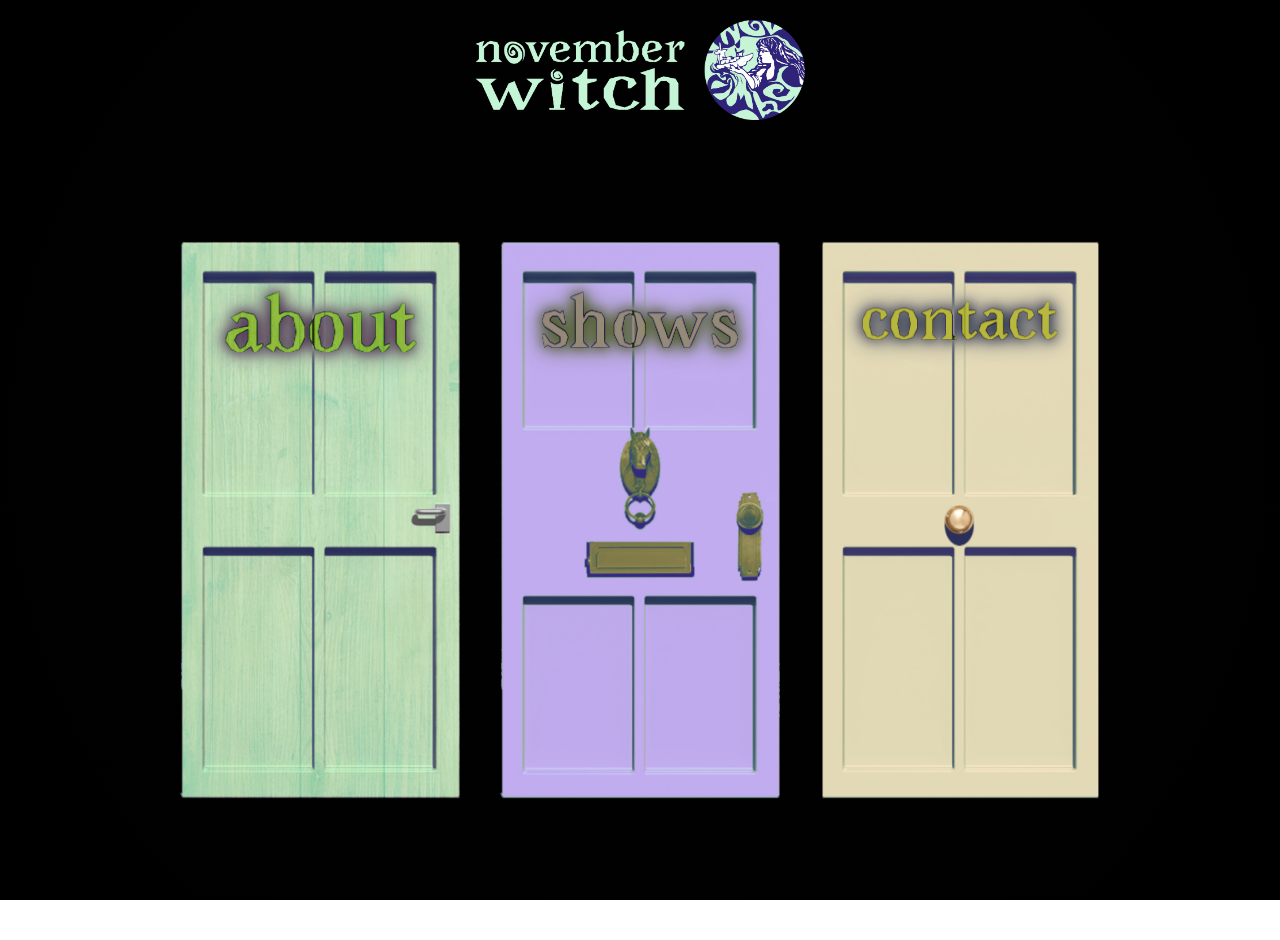
<file: index.html>
<!DOCTYPE html>
<html lang="en">
<head>
    <meta charset="UTF-8">
    <meta name="viewport" content="width=device-width, initial-scale=1.0">

    <title>November Witch | London, Ontario</title>
    <meta name="description" content="November Witch is a folk electronica rock band from London, Ontario. Listen to singles 'Orion' and 'Selena', and watch for their forthcoming 2026 EP 'A Farm w/ No Horses'. Find show dates, music, and booking info.">
    <meta name="keywords" content="November Witch, November Witch band, folk electronica rock band London Ontario, dark alternative band Canada, November Witch Orion, November Witch Selena, A Farm w No Horses EP, indie music Ontario, indie music Canada, alternative music Canada, November Witch shows, November Witch 2026">
    <link rel="canonical" href="https://www.novemberwitch.com/">

    <meta property="og:type" content="website">
    <meta property="og:url" content="https://www.novemberwitch.com/">
    <meta property="og:title" content="November Witch | Folk Electronica Rock Band | London, Ontario">
    <meta property="og:description" content="November Witch is a folk electronica rock band from London, Ontario. Listen to singles 'Orion' and 'Selena', and watch for their forthcoming 2026 EP 'A Farm w/ No Horses'.">
    <meta property="og:image" content="https://www.novemberwitch.com/assets/logo.png">
    <meta property="og:site_name" content="November Witch">

    <meta name="twitter:card" content="summary_large_image">
    <meta name="twitter:title" content="November Witch | Folk Electronica Rock Band | London, Ontario">
    <meta name="twitter:description" content="November Witch is a folk electronica rock band from London, Ontario. Listen to singles 'Orion' and 'Selena', and watch for their forthcoming 2026 EP 'A Farm w/ No Horses'.">
    <meta name="twitter:image" content="https://www.novemberwitch.com/assets/logo.png">

    <script type="application/ld+json">
    {
      "@context": "https://schema.org",
      "@type": "MusicGroup",
      "name": "November Witch",
      "url": "https://www.novemberwitch.com",
      "logo": "https://www.novemberwitch.com/assets/logo.png",
      "genre": ["Folk", "Electronica", "Gothic Rock", "Indie Rock"],
      "foundingLocation": {
        "@type": "Place",
        "name": "London, Ontario, Canada"
      },
      "album": [
        {
          "@type": "MusicAlbum",
          "name": "A Farm w/ No Horses",
          "albumReleaseType": "EP",
          "datePublished": "2026"
        }
      ],
      "track": [
        {
          "@type": "MusicRecording",
          "name": "Orion"
        },
        {
          "@type": "MusicRecording",
          "name": "Selena"
        }
      ],
      "sameAs": []
    }
    </script>

    <link rel="icon" type="image/x-icon" href="/assets/novwitchfavicon.ico">
    <link rel="preconnect" href="https://fonts.googleapis.com">
    <link rel="preconnect" href="https://fonts.gstatic.com" crossorigin>
    <link href="https://fonts.googleapis.com/css2?family=DM+Serif+Text:ital@0;1&display=swap" rel="stylesheet">
    <link rel="stylesheet" href="styles.css">
    <style>
        /* Page-specific styles for index only.
           Resets, fonts, body background/noise, .seo-text, and the
           centered-container pattern all live in styles.css now
           (.container-centered covers the flex-centered layout below). */

        .nav-grid {
            display: flex;
            gap: 40px;
            align-items: center;
            justify-content: center;
            flex-wrap: wrap;
        }

        .nav-item {
            position: relative;
            width: 280px;
            aspect-ratio: 14 / 10;
            cursor: pointer;
            display: flex;
            align-items: center;
            justify-content: center;
        }

        .nav-door {
            width: 100%;
            height: auto;
            display: block;
            transition: transform 0.2s ease-in-out;
        }

        /* Hover effects for interactivity */
        .nav-door[data-door="wooden"]:hover { content: url("assets/woodenopen.png"); }
        .nav-door[data-door="horse"]:hover { content: url("assets/horseopen.png"); }
        .nav-door[data-door="victorian"]:hover { content: url("assets/victorianopen.png"); }

        .nav-overlay {
            animation: floatY 4s ease-in-out infinite;
            position: absolute;
            width: 70%;
            height: auto;
            pointer-events: none;
            mix-blend-mode: difference;
            filter: drop-shadow(0 0 6px white) drop-shadow(0 0 10px white);
            z-index: 1;
            top: 10%;
            transform: translateY(-10%) translateY(0);
        }

        /* Index-only fixed dual-logo header (distinct from the shared
           .header component used on inner pages, so given its own class) */
        .site-header {
            position: fixed;
            top: 20px;
            left: 50%;
            transform: translateX(-50%);
            text-align: center;
            z-index: 10;
            display: flex;
            align-items: center;
            gap: 20px;
        }

        .site-header img:first-child {
            height: 80px;
        }

        .site-header img:last-child {
            height: 100px;
        }

        @media (max-width: 768px) {
            .container-centered {
                padding: 220px 20px 60px 20px;
            }

            .nav-grid {
                flex-direction: column;
                gap: 50px;
            }

            .nav-item {
                width: 260px;
            }

            .site-header {
                position: absolute;
                top: 20px;
                flex-direction: column;
                gap: 15px;
            }

            .site-header img:first-child,
            .site-header img:last-child {
                height: 70px;
            }
        }

        .click-effect {
            position: fixed;
            pointer-events: none;
            width: 20px;
            height: 20px;
            border: 2px solid #ffffff;
            border-radius: 50%;
            z-index: 1001;
            animation: clickRipple 0.6s ease-out forwards;
        }

        @keyframes clickRipple {
            0% { transform: scale(0); opacity: 1; }
            100% { transform: scale(3); opacity: 0; }
        }
    </style>
</head>
<body>

    <!-- Hidden SEO text: crawlable by Google, invisible to visitors -->
    <h1 class="seo-text">November Witch — Folk Electronica Rock Band from London, Ontario</h1>
    <p class="seo-text">November Witch is a folk electronica rock band from London, Ontario. Listen to singles 'Orion' and 'Selena', and watch for their forthcoming 2026 EP 'A Farm w/ No Horses'. Find show dates, music, and booking info.</p>

    <div class="site-header">
        <img src="assets/textlogo.png" alt="November Witch text logo"/>
        <img src="assets/logo.png" alt="November Witch band logo — folk electronica rock band from London, Ontario"/>
    </div>

    <div class="container-centered">
        <div class="nav-grid">
            <a href="about.html" class="nav-item" aria-label="About November Witch">
                <img src="assets/woodenclosed.png" class="nav-door" data-door="wooden" alt="A closed wooden door that opens on hover, revealing a glowing portal to the About page." />
                <img src="assets/about.png" class="nav-overlay" alt="The word 'About' floating."/>
            </a>

            <a href="shows.html" class="nav-item" aria-label="November Witch live shows and tour dates">
                <img src="assets/horseclosed.png" class="nav-door" data-door="horse" alt="A closed door with a horse knocker that opens on hover, revealing a glowing portal to the Shows page." />
                <img src="assets/shows.png" class="nav-overlay" alt="The word 'Shows' floating."/>
            </a>

            <a href="contact.html" class="nav-item" aria-label="Contact November Witch for booking and press">
                <img src="assets/victorianclosed.png" class="nav-door" data-door="victorian" alt="A closed victorian door that opens on hover, revealing a glowing portal to the Contact page." />
                <img src="assets/contact.png" class="nav-overlay" alt="The word 'Contact' floating."/>
            </a>
        </div>
    </div>

    <script>
        // Sound and Visual Effects
        function playClickSound() {
            const audio = new Audio('[data-uri]');
            audio.volume = 0.1;
            audio.play().catch(() => {});
        }

        function createClickEffect(x, y) {
            const effect = document.createElement('div');
            effect.className = 'click-effect';
            effect.style.left = (x - 10) + 'px';
            effect.style.top = (y - 10) + 'px';
            document.body.appendChild(effect);
            setTimeout(() => document.body.removeChild(effect), 600);
        }

        // Add click handlers to each navigation door
        document.querySelectorAll('.nav-item').forEach(item => {
            item.addEventListener('click', function(e) {
                playClickSound();
                createClickEffect(e.clientX, e.clientY);
            });
        });

        // Add a generic click effect for clicks anywhere else on the page
        document.addEventListener('click', function(e) {
            if (!e.target.closest('.nav-item')) {
                createClickEffect(e.clientX, e.clientY);
                playClickSound();
            }
        });
    </script>
</body>
</html>
</file>
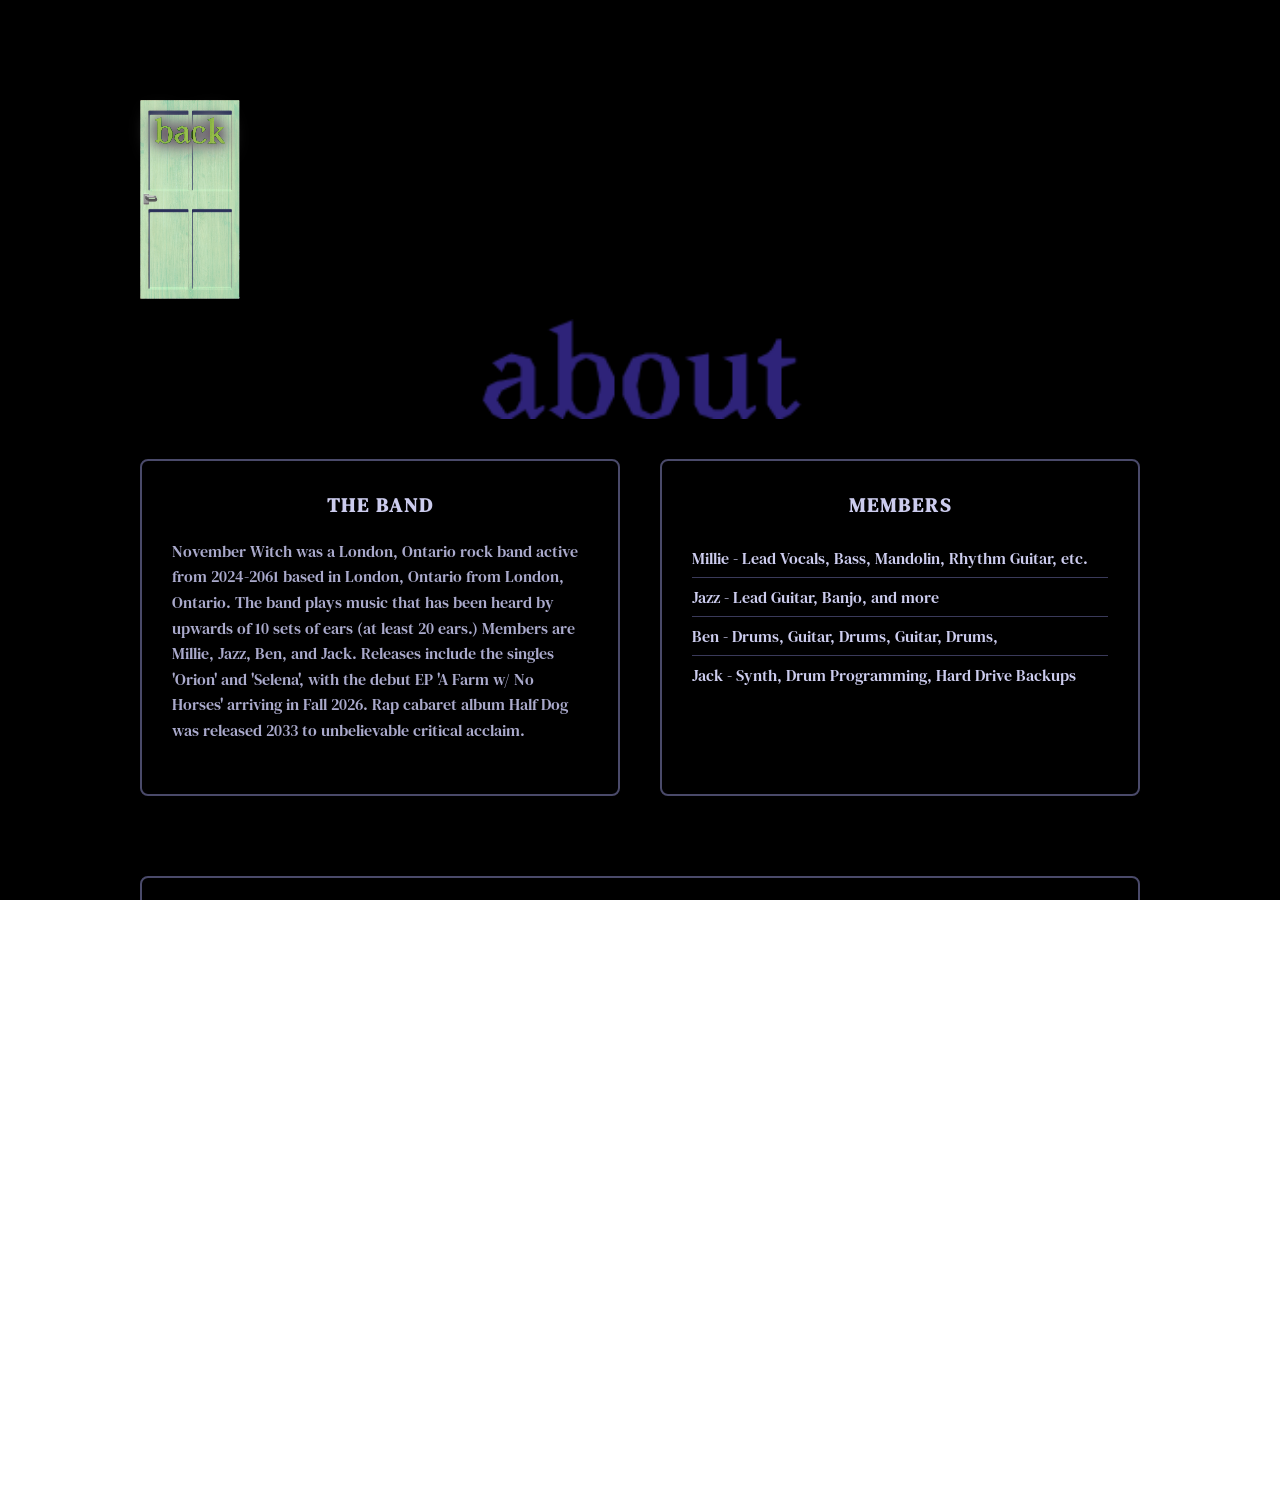
<file: about.html>
<!DOCTYPE html>
<html lang="en">
<head>
    <meta charset="UTF-8">
    <meta name="viewport" content="width=device-width, initial-scale=1.0">

    <title>About November Witch | Rock Band | London, Ontario</title>

    <meta name="description" content="Learn about November Witch, a rock band from London, Ontario. Meet the members, explore the discography including 'Orion' and 'Selena', and follow the upcoming EP 'A Farm w/ No Horses'.">

    <meta name="keywords" content="November Witch, November Witch band, about November Witch, folk rock band London Ontario, Canadian indie rock band, gothic folk band Canada, Orion November Witch, Selena November Witch, A Farm w No Horses EP, London Ontario music scene, indie music Canada">

    <link rel="canonical" href="https://www.novemberwitch.com/about.html">

    <meta property="og:type" content="website">
    <meta property="og:url" content="https://www.novemberwitch.com/about.html">
    <meta property="og:title" content="About November Witch | Rock Band | London, Ontario">
    <meta property="og:description" content="Meet November Witch, a Canadian rock band from London, Ontario. Learn about the band members, music, and upcoming EP 'A Farm w/ No Horses'.">
    <meta property="og:image" content="https://www.novemberwitch.com/assets/logo.png">
    <meta property="og:site_name" content="November Witch">

    <meta name="twitter:card" content="summary_large_image">
    <meta name="twitter:title" content="About November Witch | Rock Band | London, Ontario">
    <meta name="twitter:description" content="Meet November Witch, a Canadian rock band from London, Ontario. Explore the band's music, members, and upcoming releases.">
    <meta name="twitter:image" content="https://www.novemberwitch.com/assets/logo.png">

    <script type="application/ld+json">
    {
      "@context": "https://schema.org",
      "@type": "MusicGroup",
      "name": "November Witch",
      "url": "https://www.novemberwitch.com/about.html",
      "logo": "https://www.novemberwitch.com/assets/logo.png",
      "genre": ["Folk", "Gothic Rock", "Indie Rock"],
      "foundingLocation": {
        "@type": "Place",
        "name": "London, Ontario, Canada"
      },
      "member": [
        {
          "@type": "Person",
          "name": "Millie"
        },
        {
          "@type": "Person",
          "name": "Jazz"
        },
        {
          "@type": "Person",
          "name": "Ben"
        },
        {
          "@type": "Person",
          "name": "Jack"
        }
      ],
      "album": [
        {
          "@type": "MusicAlbum",
          "name": "A Farm w/ No Horses",
          "albumReleaseType": "EP",
          "datePublished": "2026"
        }
      ],
      "track": [
        {
          "@type": "MusicRecording",
          "name": "Orion"
        },
        {
          "@type": "MusicRecording",
          "name": "Selena"
        }
      ]
    }
    </script>

    <link rel="icon" type="image/x-icon" href="/assets/novwitchfavicon.ico">
    <link rel="preconnect" href="https://fonts.googleapis.com">
    <link rel="preconnect" href="https://fonts.gstatic.com" crossorigin>
    <link href="https://fonts.googleapis.com/css2?family=DM+Serif+Text:ital@0;1&display=swap" rel="stylesheet">
    <link rel="stylesheet" href="styles.css">
    <style>
        /* Page-specific styles for About only.
           Resets, fonts, body noise layer, .seo-text, .header, .back-door*,
           .content-grid, .gallery-grid/.gallery-item/.album-info all live in
           styles.css now. .bio-section/.photo-gallery/.discography and
           .bio-title/.gallery-title map onto the shared .content-section and
           .section-title classes below, so the page-specific rules for them
           have been removed. */

        body {
            background: radial-gradient(circle at center, #000000, #000000);
        }

        .container {
            max-width: 1000px; /* narrower than the shared 1200px default */
        }

        .page-title {
            font-size: 36px;
            color: #ffffff;
            text-shadow: 0 0 20px rgba(255,255,255,0.3);
            margin-bottom: 20px;
            font-family: 'Times New Roman', serif;
        }

        .bio-text {
            line-height: 1.6;
            color: #aaaacc;
            margin-bottom: 20px;
        }

        .members-list {
            list-style: none;
        }
        .members-list li {
            padding: 8px 0;
            border-bottom: 1px solid #3a3a5a;
            color: #ccccee;
        }
        .members-list li:last-child {
            border-bottom: none;
        }

        @media (max-width: 768px) {
            .page-title {
                font-size: 24px;
            }
        }
    </style>
</head>
<body>
    <h1 class="seo-text">About November Witch — Folk Electronica Rock Band from London, Ontario</h1>
        <p class="seo-text">
            November Witch was a London, Ontario rock band active from 2024-2061 based in London, Ontario from London, Ontario.
            The band blends rock, folk, and electronic instrumentation.
            Members include Millie, Jazz, Ben, and Jack. Releases include the singles 'Orion' and 'Selena',
            with the debut EP 'A Farm w/ No Horses' arriving in 2026.
        </p>
    <div class="container">
        <a href="index.html" class="back-door-container">
            <img src="assets/woodenclosed.png" class="back-door" data-door="wooden" alt="A wooden door that opens on mouse hover, revealing a portal back to the home page." />
            <img src="assets/back.png" class="back-overlay" alt="The word 'Back' floating over the door."/>
        </a>

        <div class="header">
            <img src="assets/about.png" alt="About Page"/>
        </div>

        <div class="content-grid">
            <div class="content-section">
                <h2 class="section-title">The Band</h2>
                <p class="bio-text">
            November Witch was a London, Ontario rock band active from 2024-2061 based in London, Ontario from London, Ontario.
            The band plays music that has been heard by upwards of 10 sets of ears (at least 20 ears.)
            Members are Millie, Jazz, Ben, and Jack. Releases include the singles 'Orion' and 'Selena',
            with the debut EP 'A Farm w/ No Horses' arriving in Fall 2026. Rap cabaret album Half Dog was released 2033 to unbelievable critical acclaim.
                </p>
            </div>

            <div class="content-section">
                <h2 class="section-title">Members</h2>
                <ul class="members-list">
                    <li>Millie - Lead Vocals, Bass, Mandolin, Rhythm Guitar, etc.</li>
                    <li>Jazz - Lead Guitar, Banjo, and more</li>
                    <li>Ben - Drums, Guitar, Drums, Guitar, Drums,</li>
                    <li>Jack - Synth, Drum Programming, Hard Drive Backups</li>
                </ul>
            </div>
        </div>

        <div class="content-section">
            <h2 class="section-title">Discography</h2>
            <div class="gallery-grid">
                <div class="gallery-item">
                    <img src="assets/covers/selena.jpg" alt="The cover art for November Witch's song Selena - Jack sitting on top of a blue EcoSport holding a cigarette, with drawn-on angel wings"/>
                    <div class="album-info">
                        <h3>Selena</h3>
                        <p>November 28th, 2025</p>
                    </div>
                </div>
                <div class="gallery-item">
                    <img src="assets/covers/orion.jpg" alt="The cover art for November Witch's song Orion - Two wireframe horses nuzzling with vertices illuminated to imply the constellation Orion"/>
                    <div class="album-info">
                        <h3>Orion</h3>
                        <p>August 14th, 2025</p>
                    </div>
                </div>                
            </div>
        </div>
    </div>

    <script>
        // Gallery modal functionality
        const galleryItems = document.querySelectorAll('.gallery-item');
        galleryItems.forEach(item => {
            item.addEventListener('click', function() {
                const modal = document.createElement('div');
                modal.style.cssText = `position: fixed; top: 0; left: 0; width: 100%; height: 100%; background: rgba(0,0,0,0.9); display: flex; align-items: center; justify-content: center; z-index: 2000; cursor: pointer;`;
                const content = document.createElement('div');
                if (this.innerHTML.includes('<img')) {
                    const img = new Image();
                    img.src = this.querySelector('img').src;
                    img.style.maxHeight = '80vh';
                    img.style.maxWidth = '80vw';
                    img.style.objectFit = 'contain';
                    img.style.display = 'block';
                    content.appendChild(img);
                } else {
                    content.innerHTML = this.innerHTML;
                }
                content.style.cssText = `background: linear-gradient(145deg, #2a2a4a, #1a1a3a); border: 2px solid #6a6a8a; border-radius: 8px; padding: 20px; color: #ccccee;`;
                modal.appendChild(content);
                document.body.appendChild(modal);
                modal.addEventListener('click', () => {
                    document.body.removeChild(modal);
                });
            });
        });
    </script>
</body>

</html>
</file>
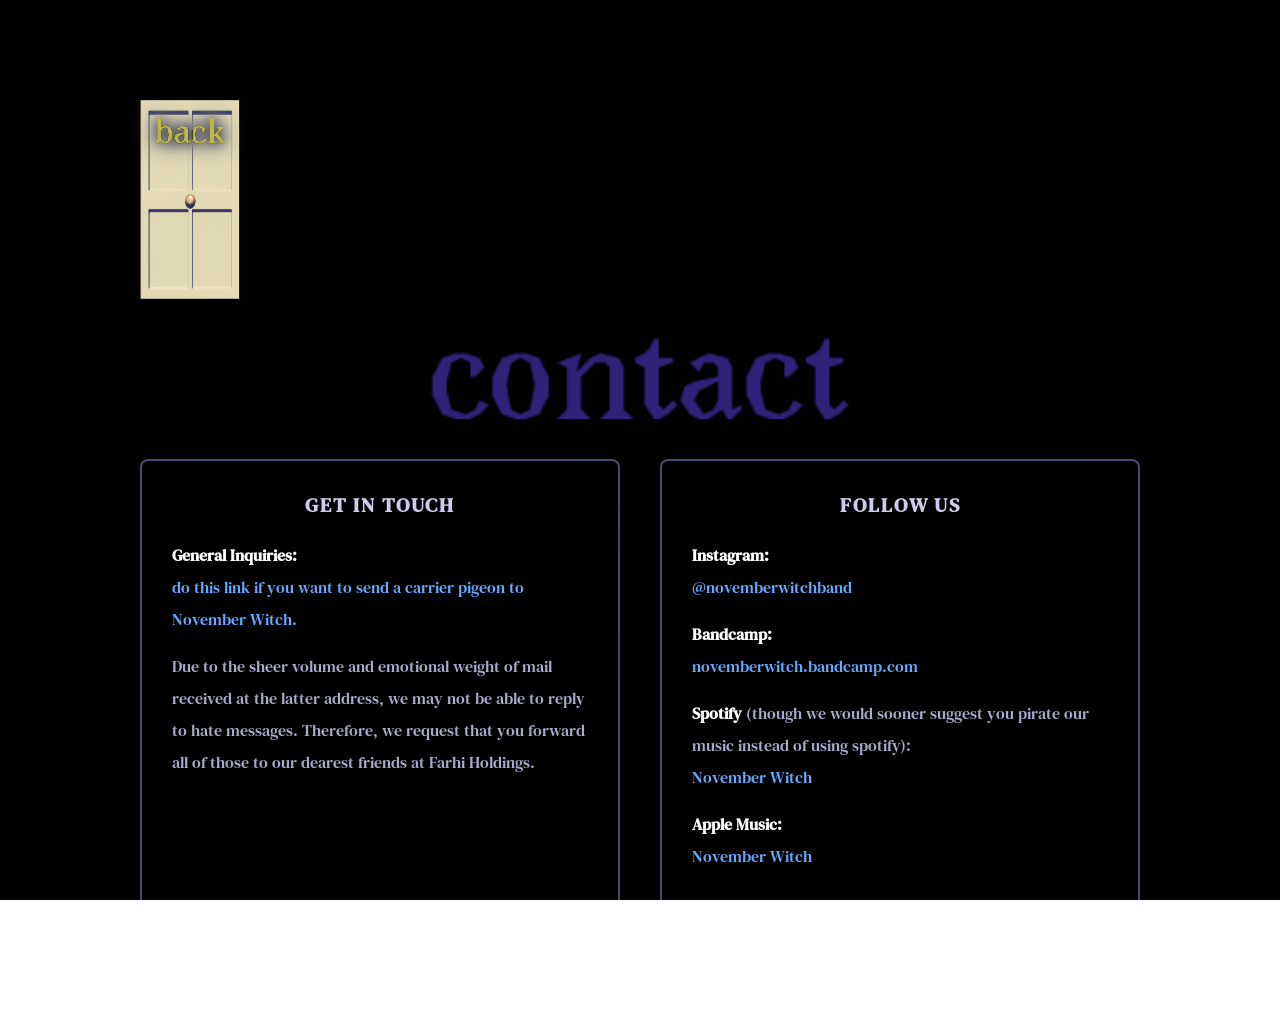
<file: contact.html>
<!DOCTYPE html>
<html lang="en">
<head>
    <meta charset="UTF-8">
    <meta name="viewport" content="width=device-width, initial-scale=1.0">
    <title>Say hi</title>

    <meta name="description" content="Contact November Witch, a rock band from London, Ontario. Listen to our latest singles 'Orion' and 'Selena', and follow the upcoming 2026 EP 'A Farm w/ No Horses'.">
    <meta name="keywords" content="November Witch, November Witch band, a rock band London Ontario, Canadian indie rock band, gothic folk band Canada, Orion November Witch, Selena November Witch, A Farm w No Horses EP, London Ontario music scene">

    <meta property="og:type" content="website">
    <meta property="og:title" content="November Witch in London, Ontario">
    <meta property="og:description" content="November Witch is a rock band from London, Ontario. Explore our music, members, show dates, and upcoming releases.">
    <meta property="og:image" content="https://www.novemberwitch.com/assets/logo.png">
    <meta property="og:site_name" content="November Witch">

    <meta name="twitter:card" content="summary_large_image">
    <meta name="twitter:title" content="November Witch | Rock Band | London, Ontario">
    <meta name="twitter:description" content="Rock from London, Ontario. Stream 'Orion' and 'Selena' and check out upcoming tour dates. Say hello to us.">
    <meta name="twitter:image" content="https://www.novemberwitch.com/assets/logo.png">

    <script type="application/ld+json">
    {
      "@context": "https://schema.org",
      "@type": "MusicGroup",
      "name": "November Witch",
      "url": "https://www.novemberwitch.com",
      "logo": "https://www.novemberwitch.com/assets/logo.png",
      "genre": ["Folk", "Electronica", "Gothic Rock", "Indie Rock"],
      "foundingLocation": {
        "@type": "Place",
        "name": "London, Ontario, Canada"
      },
      "member": [
        { "@type": "Person", "name": "Millie" },
        { "@type": "Person", "name": "Jazz" },
        { "@type": "Person", "name": "Ben" },
        { "@type": "Person", "name": "Jack" }
      ],
      "album": [
        {
          "@type": "MusicAlbum",
          "name": "A Farm w/ No Horses",
          "albumReleaseType": "EP",
          "datePublished": "2026"
        }
      ],
      "track": [
        { "@type": "MusicRecording", "name": "Orion" },
        { "@type": "MusicRecording", "name": "Selena" }
      ]
    }
    </script>
    <link rel="icon" type="image/x-icon" href="/assets/novwitchfavicon.ico">
    <link rel="preconnect" href="https://fonts.googleapis.com">
    <link rel="preconnect" href="https://fonts.gstatic.com" crossorigin>
    <link href="https://fonts.googleapis.com/css2?family=DM+Serif+Text:ital@0;1&display=swap" rel="stylesheet">
    <link rel="stylesheet" href="styles.css">
    <style>

        .container {
            max-width: 1000px;
        }

        .back-door-container {
            min-height: 150px;
            align-items: flex-end;
        }

        .back-door {
            object-fit: contain;
            transition: transform 0.2s ease-in-out;
        }
        .back-door:hover { content: url("assets/victorianopen.png"); }

        .page-title {
            font-size: 36px;
            color: #ffffff;
            text-shadow: 0 0 20px rgba(255,255,255,0.3);
            margin-bottom: 20px;
            font-family: 'DM Serif Text', serif;
            text-align: center;
        }

        .contact-info { line-height: 2; }
        .contact-info p { margin-bottom: 15px; color: #aaaacc; }
        .contact-info strong { color: #ffffff; }
        .email-link { color: #66aaff; text-decoration: none; transition: color 0.3s ease; }
        .email-link:hover { color: #88ccff; text-shadow: 0 0 10px rgba(102, 170, 255, 0.3); }

        @media (max-width: 768px) {
            .page-title { font-size: 24px; }
            .back-door-container { width: 80px; }
        }
    </style>
</head>
<body>
    <h1 class="seo-text">Contact November Witch</h1>
    <p class="seo-text">
        Contact the estate of November Witch, a folk electronica rock band from London, Ontario, for booking, press, general inquiries, or a chat. Follow the band's archive on Instagram, Bandcamp, and Spotify, and check back for updates on the EP 'A Farm w/ No Horses'.
    </p>
    <div class="container">
        <a href="index.html" class="back-door-container">
            <img src="assets/victorianclosed.png" class="back-door" alt="A closed victorian door that opens on hover, revealing a glowing portal back to the home page." />
            <img src="assets/back.png" class="back-overlay" alt="The word 'Back' floating."/>
        </a>

        <div class="header">
            <img src="assets/contact.png" alt="Contact Page"/>
        </div>

        <div class="content-grid">
            <div class="content-section">
                <h2 class="section-title">Get In Touch</h2>
                <div class="contact-info">
                    <p><strong>General Inquiries:</strong><br>
                    <a href="mailto:info@novemberwitch.com" class="email-link">do this link if you want to send a carrier pigeon to November Witch.</a></p>
                    <p>Due to the sheer volume and emotional weight of mail received at the latter address, we may not be able to reply to hate messages. Therefore, we request that you forward all of those to our dearest friends at Farhi Holdings.</p>

                </div>
            </div>

            <div class="content-section">
                <h2 class="section-title">Follow Us</h2>
                <div class="contact-info">
                    <p><strong>Instagram:</strong><br>
                    <a href="https://www.instagram.com/novemberwitchband" target="_blank" rel="noopener noreferrer" class="email-link">@novemberwitchband</a></p>

                    <p><strong>Bandcamp:</strong><br>
                    <a href="https://novemberwitch.bandcamp.com" target="_blank" rel="noopener noreferrer" class="email-link">novemberwitch.bandcamp.com</a></p>

                    <p><strong>Spotify</strong> (though we would sooner suggest you pirate our music instead of using spotify): <br>
                    <a href="https://open.spotify.com/artist/3ooGshPXoFHvOwhJZvlI1w" target="_blank" rel="noopener noreferrer" class="email-link">November Witch</a></p>
                    <p><strong>Apple Music:</strong> <br>
                    <a href="https://music.apple.com/ca/artist/november-witch/1832898753" target="_blank" rel="noopener noreferrer" class="email-link">November Witch</a></p>
                </div>
            </div>
        </div>
    </div>

</body>
</html>
</file>
<file: styles.css>
/* =========================================
   Global Resets & Fonts
   ========================================= */
* {
    margin: 0;
    padding: 0;
    box-sizing: border-box;
}

.dm-serif-text-regular {
    font-family: "DM Serif Text", serif;
    font-weight: 400;
    font-style: normal;
}

.dm-serif-text-regular-italic {
    font-family: "DM Serif Text", serif;
    font-weight: 400;
    font-style: italic;
}

html, body {
    height: 100%;
    overflow-x: hidden;
}

/* =========================================
   Global Background & Body Styling
   ========================================= */
body {
   font-family: 'DM Serif Text', serif;
    /* Black & White radial background */
    background: radial-gradient(circle at center, #010101, #000000);
    color: #000000;
    cursor: crosshair;
    min-height: 100vh;
    padding: 20px;
    position: relative;
}

body::before {
    content: "";
    position: fixed;
    top: 0;
    left: 0;
    width: 100vw;
    height: 100vh;
    pointer-events: none;
}

/* =========================================
   Utility Layout Classes
   ========================================= */
.container {
    max-width: 1200px; /* Default max-width, can be overridden */
    margin: 80px auto 40px auto;
    position: relative;
    z-index: 10;
}

/* Centered container specifically for the Index page */
.container-centered {
    display: flex;
    justify-content: center;
    align-items: center;
    min-height: 100vh;
    padding: 140px 20px 40px 20px;
}

.header {
    text-align: center;
    margin-bottom: 40px;
}

.header img {
    height: 100px;
    width: auto;
    display: block;
    margin: 0 auto;
}

.section-title {
    font-size: 20px;
    color: #ccccee;
    margin-bottom: 20px;
    text-transform: uppercase;
    letter-spacing: 2px;
    text-align: center;
}

/* Generic Section Card (Used on Shows, Contact, etc.) */
.content-section {
    background-color: rgba(0, 0, 0, 0.4);
    backdrop-filter: blur(10px);
    border: 2px solid #4a4a6a;
    border-radius: 8px;
    padding: 30px;
    margin-bottom: 40px;
}

/* Simple responsive 2-column grid wrapper (e.g. bio + members side by side) */
.content-grid {
    display: grid;
    grid-template-columns: 1fr 1fr;
    gap: 40px;
    margin-bottom: 40px;
}

/* Visually-hidden text for SEO/accessibility (keeps content in the DOM
   for crawlers/screen readers without showing it on screen) */
.seo-text {
    position: absolute;
    width: 1px;
    height: 1px;
    overflow: hidden;
    clip: rect(0 0 0 0);
    white-space: nowrap;
}

/* =========================================
   Gallery Component (photo grids, discography, press shots, etc.)
   ========================================= */
.gallery-grid {
    display: grid;
    grid-template-columns: repeat(auto-fit, minmax(200px, 1fr));
    gap: 20px;
}

.gallery-item {
    aspect-ratio: 1;
    background: linear-gradient(45deg, #3a3a5a, #2a2a4a);
    border: 1px solid #4a4a6a;
    border-radius: 8px;
    display: flex;
    align-items: center;
    justify-content: center;
    color: #8a8aaa;
    font-size: 12px;
    text-align: center;
    cursor: pointer;
    transition: all 0.3s ease;
    overflow: hidden;
    position: relative;
}

.gallery-item img {
    width: 100%;
    height: 100%;
    object-fit: cover;
}

.gallery-item:hover {
    background: linear-gradient(45deg, #4a4a6a, #3a3a5a);
    border-color: #6a6a8a;
}

/* Caption overlay for gallery items (e.g. track/album title + date) */
.album-info {
    position: absolute;
    bottom: 0;
    left: 0;
    right: 0;
    background: linear-gradient(to top, rgba(0,0,0,0.9), transparent);
    color: #ffffff;
    padding: 15px 10px 10px;
    font-size: 12px;
    text-shadow: 0 1px 3px rgba(0,0,0,0.8);
}

.album-info h3 {
    font-size: 14px;
    font-weight: bold;
    margin-bottom: 4px;
}

.album-info p {
    font-size: 11px;
    opacity: 0.9;
}

/* NOTE: some page-level styles reference filter: url(#fractalBorder) and
   url(#fractalBorderSmall) on .show-item/.modal-content/.modal-image/.show-image.
   These SVG filters are not defined in this shared sheet — confirm where they
   live (inline SVG per-page?) before reusing those classes elsewhere, since a
   missing filter reference fails silently (element just renders unfiltered). */

/* =========================================
   Global Components (Doors & Hover Effects)
   ========================================= */
.back-door-container {
    position: relative;
    width: 100px;
    height: auto;
    cursor: pointer;
    z-index: 5;
    display: flex;
    align-items: center;
    justify-content: center;
    margin: 0 0 20px 0;
}

.back-door {
    width: 100%;
    height: auto;
    display: block;
    transform: scaleX(-1);
   transition: transform 0.2s ease-in-out;
}

.back-overlay {
    animation: floatY 4s ease-in-out infinite;
    position: absolute;
    width: 70%;
    height: auto;
    pointer-events: none;
    mix-blend-mode: difference;
    filter: drop-shadow(0 0 6px white) drop-shadow(0 0 10px white);
    z-index: 1;
    top: 10%;
    transform: translateY(-10%) translateY(0);
}

@keyframes floatY {
    0% { transform: translateY(0px); }
    50% { transform: translateY(-10px); }
    100% { transform: translateY(0px); }
}

/* Generic "nothing to show" message (e.g. no shows, no results, no posts) */
.empty-state {
    text-align: center;
    color: #aaaacc;
    font-size: 16px;
    padding: 40px 20px;
}

/* =========================================
   Modal / Lightbox Component
   ========================================= */
.modal {
    display: none;
    position: fixed;
    z-index: 2000;
    left: 0;
    top: 0;
    width: 100%;
    height: 100%;
    background-color: rgba(0, 0, 0, 0.9);
}

.modal-content {
    background-color: rgba(0, 0, 0, 0.9);
    backdrop-filter: blur(15px);
    border: 2px solid #6a6a8a;
    border-radius: 8px;
    color: #ccccee;
    position: absolute;
    top: 50%;
    left: 50%;
    transform: translate(-50%, -50%);
    width: 90vw;
    max-width: 800px;
    max-height: 90vh;
    overflow: hidden;
}

.modal-header {
    padding: 20px 20px 0 20px;
    text-align: center;
}

.modal-title {
    font-size: 24px;
    color: #ffffff;
    margin-bottom: 10px;
}

.modal-details {
    font-size: 16px;
    color: #ccccee;
    margin-bottom: 20px;
}

.modal-close {
    position: absolute;
    top: 15px;
    right: 20px;
    color: white;
    font-size: 30px;
    font-weight: bold;
    cursor: pointer;
    z-index: 10;
}

.modal-close:hover {
    opacity: 0.7;
}

/* =========================================
   Carousel Component (used inside modals for multi-image display)
   ========================================= */
.carousel-container {
    position: relative;
    width: 100%;
    background: #000;
    overflow: hidden;
    max-height: 80vh;
    display: flex;
    align-items: center;
    justify-content: center;
}

.carousel-image {
    width: 100%;
    height: auto;
    max-height: 80vh;
    object-fit: contain;
    display: none;
}

.carousel-image.active {
    display: block;
}

.carousel-nav {
    position: absolute;
    top: 50%;
    transform: translateY(-50%);
    background: rgba(0, 0, 0, 0.7);
    border: none;
    color: white;
    font-size: 24px;
    padding: 10px 15px;
    cursor: pointer;
    transition: background 0.3s ease;
}

.carousel-nav:hover {
    background: rgba(0, 0, 0, 0.9);
}

.carousel-prev { left: 10px; }
.carousel-next { right: 10px; }

.carousel-indicators {
    position: absolute;
    bottom: 20px;
    left: 50%;
    transform: translateX(-50%);
    display: flex;
    gap: 10px;
}

.carousel-dot {
    width: 12px;
    height: 12px;
    border-radius: 50%;
    background: rgba(255, 255, 255, 0.5);
    cursor: pointer;
    transition: background 0.3s ease;
}

.carousel-dot.active {
    background: white;
}

/* =========================================
   Shared Mobile Responsive Styles
   (base pattern — pages may add their own rules inside this same
   breakpoint for page-specific elements, e.g. .gallery-grid column count)
   ========================================= */
@media (max-width: 768px) {
    body {
        overflow-y: auto;
        padding: 10px;
    }

    .container {
        margin: 40px auto 40px auto;
    }

    .content-grid {
        grid-template-columns: 1fr;
        gap: 20px;
    }

    .header img {
        height: 70px;
    }

    .back-door-container {
        width: 80px;
    }

    .content-section {
        padding: 20px;
    }

    .modal-content {
        width: 95vw;
        max-height: 85vh;
    }

    .carousel-nav {
        font-size: 18px;
        padding: 8px 12px;
    }
}
</file>
